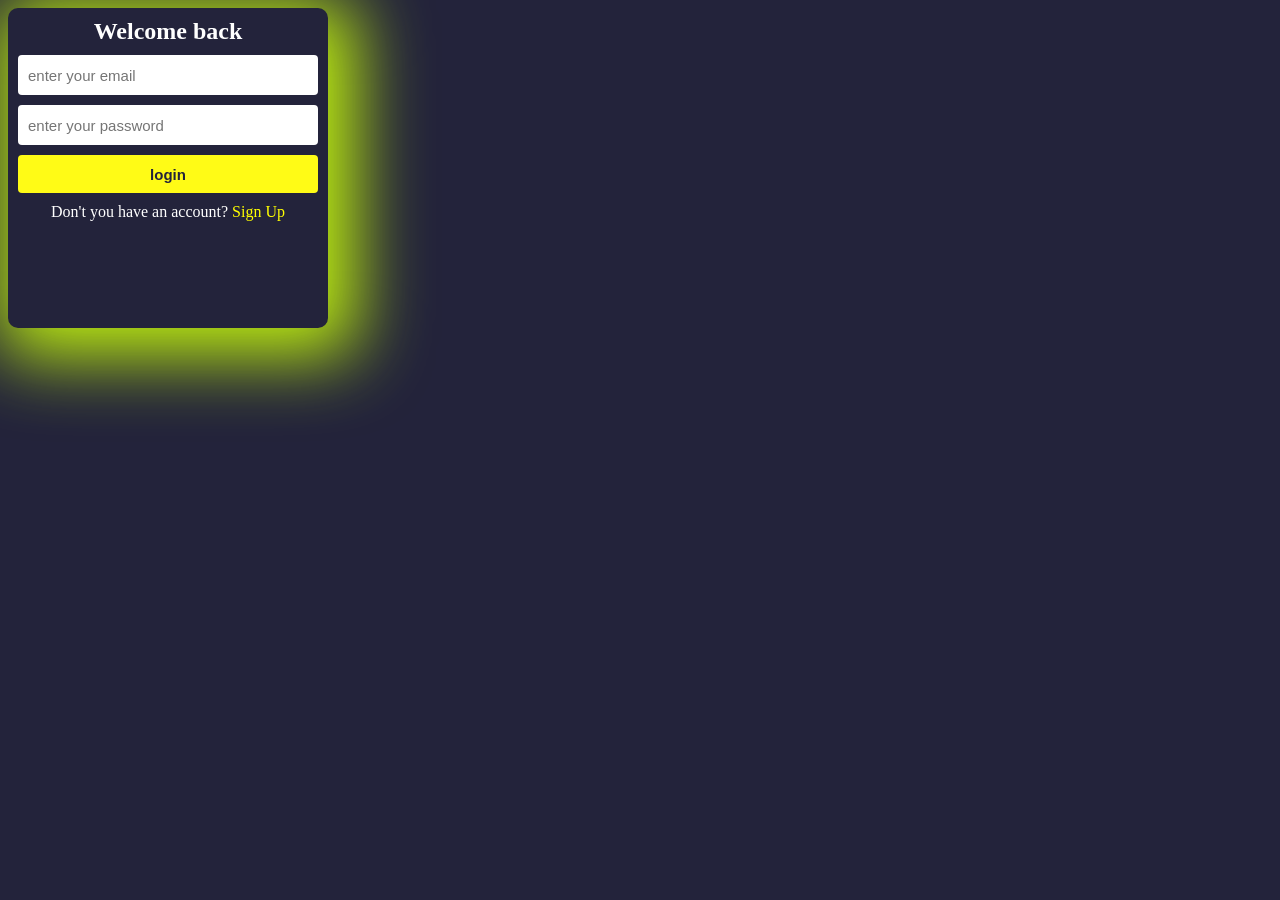
<file: index.html>
<!DOCTYPE html>
<html lang="en">

<head>
    <meta charset="UTF-8">
    <meta name="viewport" content="width=device-width, initial-scale=1.0">
    <title>login form</title>
    <link rel="stylesheet" href="login.css">
</head>

<body>
    <div class="container">
        <h2 class="WelcomeText">Welcome back</h2>
        <input class="email" type="email" placeholder="enter your email">
        <input class="password" type="email" placeholder="enter your password">
        <button class="btn">login</button>
        <p class="signupText">
            <span class="signupText1">Don't you have an account?</span>
            <span class="signupText2">Sign Up</span>
        </p>
    </div>



</body>

</html>
</file>
<file: login.css>
body {
    justify-items: center;
    background-color: #23233b;
}

.container {
    width: 300px;
    height: 300px;
    background-color: #23233b;
    border-radius: 10px;
    box-shadow: 10px 10px 70px 20px #beee10;
    transition: ease-in-out 2s;
    display: flex;
    flex-direction: column;
    gap: 10px;
    padding: 10px;
}

.container:hover {
    box-shadow: 10px 10px 70px 20px #23233b;
    transition: ease-in-out 2s;


}

.WelcomeText {
    padding: 0;
    margin: 0;
    text-align: center;
    color: #ffffff;
}

.email,
.password {
    height: 38px;
    outline: none;
    border: none;
    border-radius: 4px;
    font-size: 15px;
    padding-left: 10px;
}

.btn {
    height: 38px;
    font-size: 15px;
    background-color: #fffb16;
    border-radius: 4px;
    border: none;
    color: #23233b;
    font-weight: bold;
    cursor: pointer;
}

.btn:hover {
    background-color: #23233b;
    border: 2px solid #ffffff;
    color: #ffffff;
    transition: 3s;
}

.signupText {
    padding: 0;
    margin: 0;
    text-align: center;
}

.signupText1 {
    color: #ffffff;
}

.signupText2 {
    color: yellow;

body {
    display: table;
    width: 100%;
    background: #0e111a;
}
html, body, body>div {
    margin: 0;
    padding: 0;
    height: 100%;
    font-family: sans-serif;
}
* {
    -webkit-box-sizing: border-box;
    -moz-box-sizing: border-box;
    box-sizing: border-box;
    -webkit-font-smoothing: antialiased;
}
user agent stylesheet
body {
    display: block;
    margin: 8px;
}

}
</file>
